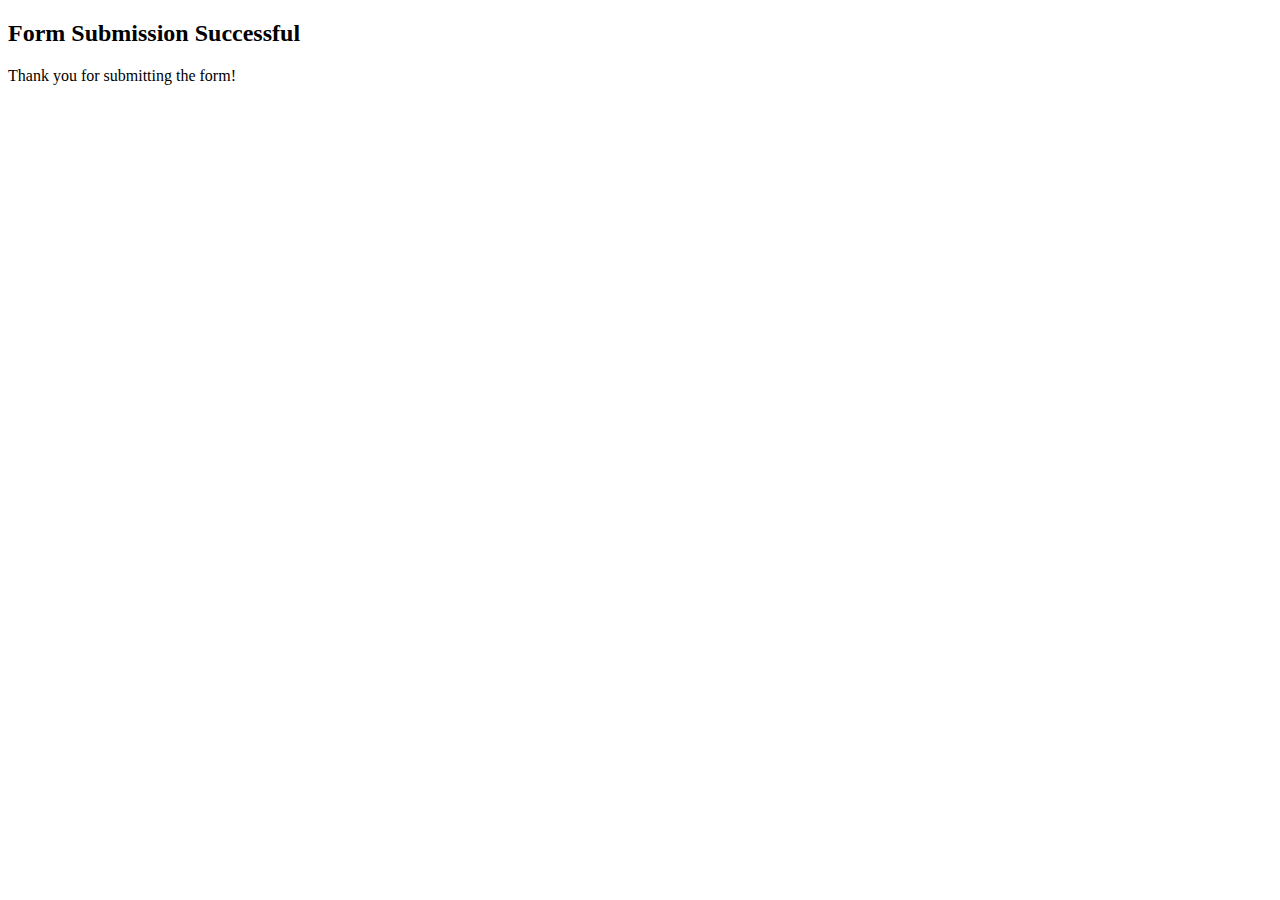
<file: charger/templates/form_success.html>
<!DOCTYPE html>
<html lang="en">
<head>
<meta charset="UTF-8">
<meta name="viewport" content="width=device-width, initial-scale=1.0">
<title>Form Submission Successful</title>
</head>
<body>
<h2>Form Submission Successful</h2>
<p>Thank you for submitting the form!</p>
</body>
</html>
</file>
